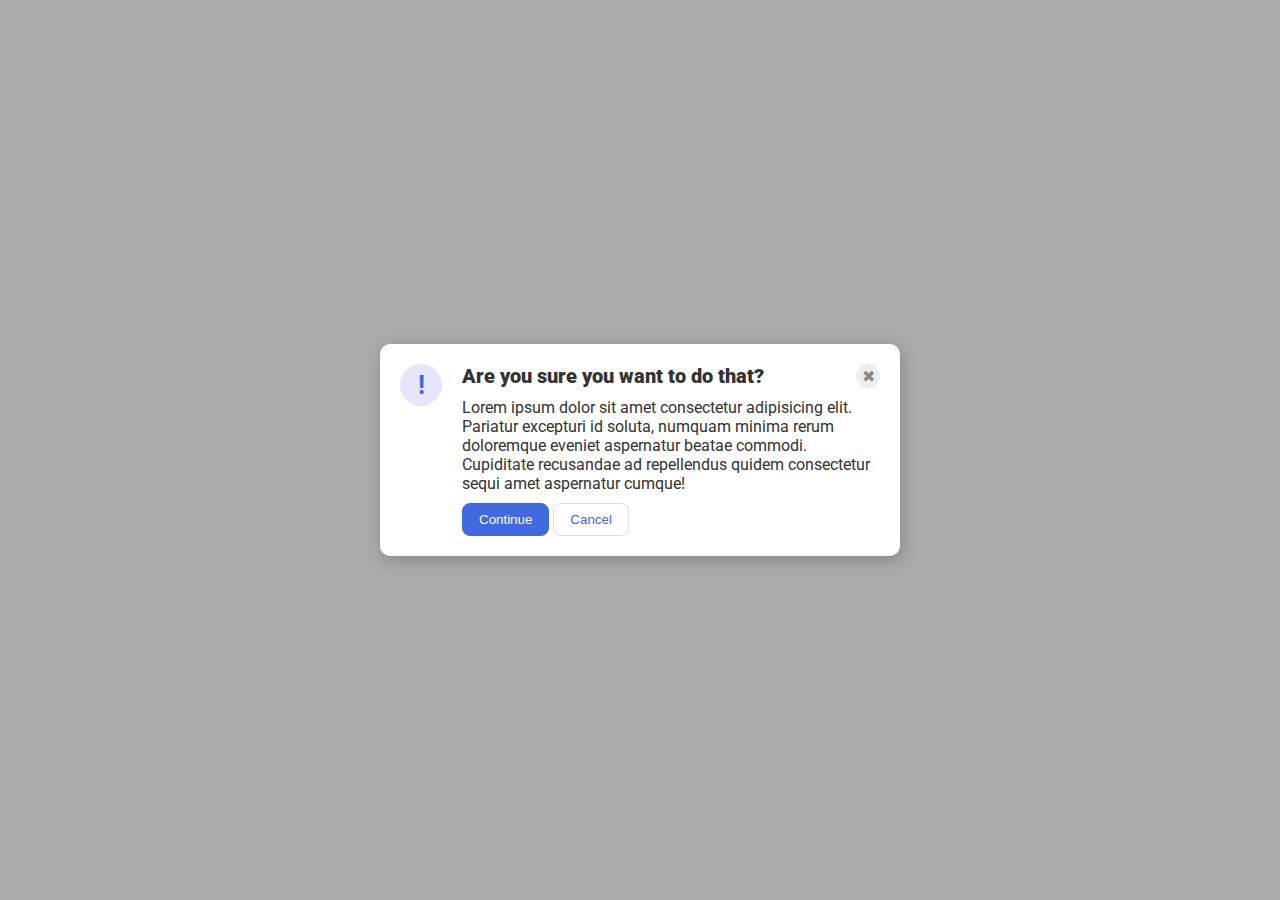
<file: flex/05-flex-modal/index.html>
<!DOCTYPE html>
<html lang="en">
  <head>
    <meta charset="UTF-8">
    <meta http-equiv="X-UA-Compatible" content="IE=edge">
    <meta name="viewport" content="width=device-width, initial-scale=1.0">
    <link rel="stylesheet" href="style.css">
    <title>Modal</title>
  </head>
  <body>
    <div class="modal">
      <div class="icon">!</div>
      <div class="modal-body">
        <div class="modal-header">
            <div class="header">Are you sure you want to do that?</div>
            <button class="close-button">✖</button>
        </div>
        <div class="text">Lorem ipsum dolor sit amet consectetur adipisicing elit. Pariatur excepturi id soluta, numquam minima rerum doloremque eveniet aspernatur beatae commodi. Cupiditate recusandae ad repellendus quidem consectetur sequi amet aspernatur cumque!</div>
        <div class="modal-footer">
            <button class="continue">Continue</button>
            <button class="cancel">Cancel</button>
        </div>
      </div>
    </div>
  </body>
</html>
</file>
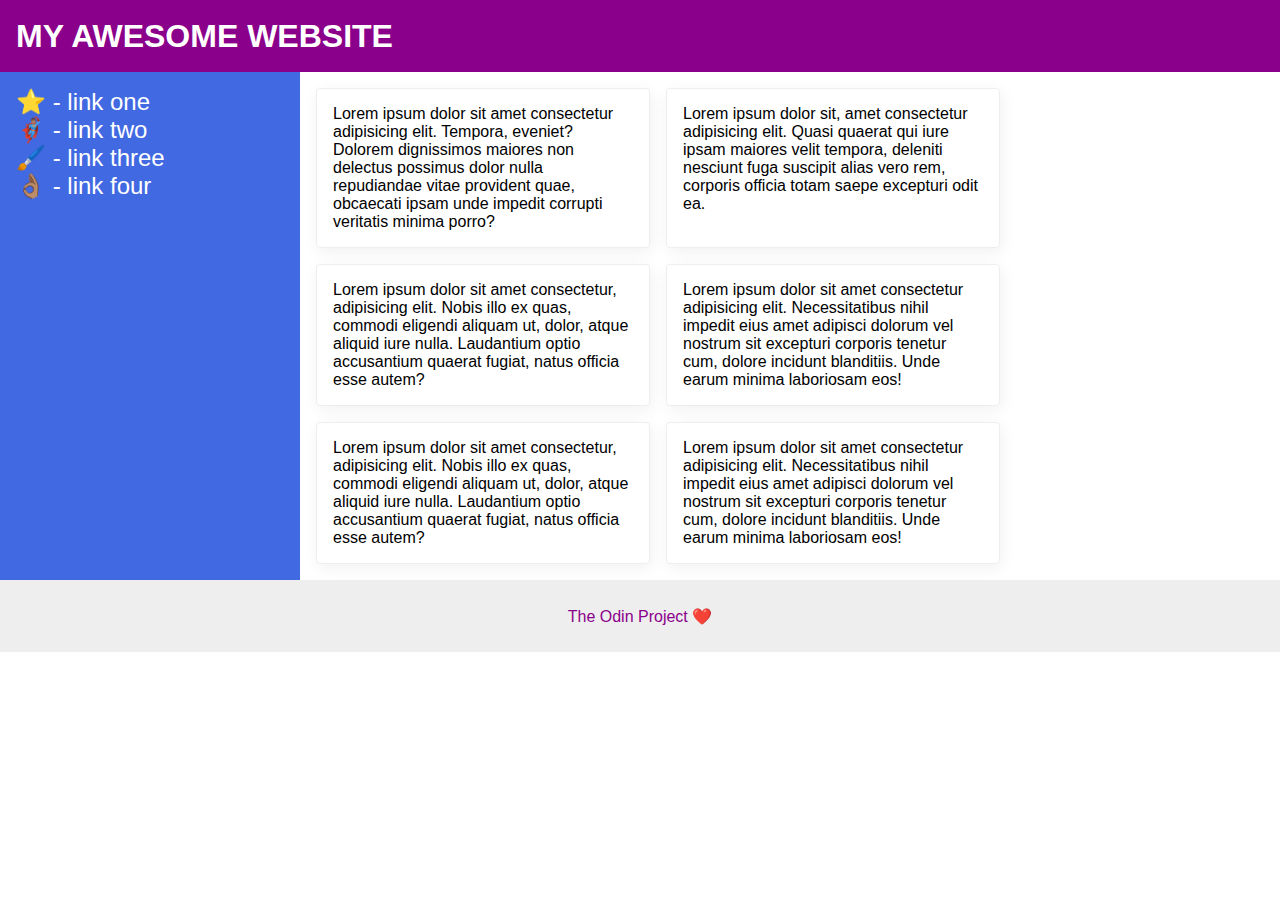
<file: flex/07-flex-layout-2/index.html>
<!DOCTYPE html>
<html lang="en">
  <head>
    <meta charset="UTF-8">
    <meta http-equiv="X-UA-Compatible" content="IE=edge">
    <meta name="viewport" content="width=device-width, initial-scale=1.0">
    <title>The Holy Grail</title>
    <link rel="stylesheet" href="style.css">
  </head>
  <body>
    <div class="header">
      MY AWESOME WEBSITE
    </div>
    <div class="container">
        <div class="sidebar">
        <ul>
            <li><a href="#">⭐ - link one</a></li>
            <li><a href="#">🦸🏽‍♂️ - link two</a></li>
            <li><a href="#">🖌️ - link three</a></li>
            <li><a href="#">👌🏽 - link four</a></li>
        </ul>
        </div>
        <div class="grid">
            <div class="card">Lorem ipsum dolor sit amet consectetur adipisicing elit. Tempora, eveniet? Dolorem dignissimos maiores non delectus possimus dolor nulla repudiandae vitae provident quae, obcaecati ipsam unde impedit corrupti veritatis minima porro?</div>
            <div class="card">Lorem ipsum dolor sit, amet consectetur adipisicing elit. Quasi quaerat qui iure ipsam maiores velit tempora, deleniti nesciunt fuga suscipit alias vero rem, corporis officia totam saepe excepturi odit ea.</div>
            <div class="card">Lorem ipsum dolor sit amet consectetur, adipisicing elit. Nobis illo ex quas, commodi eligendi aliquam ut, dolor, atque aliquid iure nulla. Laudantium optio accusantium quaerat fugiat, natus officia esse autem?</div>
            <div class="card">Lorem ipsum dolor sit amet consectetur adipisicing elit. Necessitatibus nihil impedit eius amet adipisci dolorum vel nostrum sit excepturi corporis tenetur cum, dolore incidunt blanditiis. Unde earum minima laboriosam eos!</div>
            <div class="card">Lorem ipsum dolor sit amet consectetur, adipisicing elit. Nobis illo ex quas, commodi eligendi aliquam ut, dolor, atque aliquid iure nulla. Laudantium optio accusantium quaerat fugiat, natus officia esse autem?</div>
            <div class="card">Lorem ipsum dolor sit amet consectetur adipisicing elit. Necessitatibus nihil impedit eius amet adipisci dolorum vel nostrum sit excepturi corporis tenetur cum, dolore incidunt blanditiis. Unde earum minima laboriosam eos!</div>
        </div>
    </div>
    <div class="footer">
      The Odin Project ❤️
    </div>
  </body>
</html>
</file>
<file: flex/05-flex-modal/style.css>
@import url('https://fonts.googleapis.com/css2?family=Roboto:wght@400;700&display=swap');

html, body {
  height: 100%;
}

body {
  font-family: Roboto, sans-serif;
  margin: 0;
  background: #aaa;
  color: #333;
  /* I'll give you this one for free lol */
  display: flex;
  align-items: center;
  justify-content: center;
}

.modal {
  background: white;
  width: 480px;
  border-radius: 10px;
  box-shadow: 2px 4px 16px rgba(0,0,0,.2);
  display: flex;
  gap: 20px;
  padding: 20px;
}

.icon {
  color: royalblue;
  font-size: 26px;
  font-weight: 700;
  background: lavender;
  width: 42px;
  height: 42px;
  min-width: 42px;
  border-radius: 50%;
  display: flex;
  align-items: center;
  justify-content: center;
}

.close-button {
  background: #eee;
  border-radius: 50%;
  color: #888;
  font-weight: 400;
  font-size: 16px;
  height: 24px;
  width: 24px;
  display: flex;
  align-items: center;
  justify-content: center;
  border: 1px solid #eee;
  padding: 0;
}

.modal-body {
    display: flex;
    flex-direction: column;
    justify-content: space-between;
    gap: 10px;
}

.modal-header {
    display: flex;
    justify-content: space-between;
    font-weight: 900;
    font-size: 20px;
}

button {
  cursor: pointer;
  padding: 8px 16px;
  border-radius: 8px;
}

button.continue {
  background: royalblue;
  border: 1px solid royalblue;
  color: white;
}

button.cancel {
  background: white;
  border: 1px solid #ddd;
  color: royalblue;
}
</file>
<file: flex/07-flex-layout-2/style.css>
body {
  font-family: -apple-system, BlinkMacSystemFont, 'Segoe UI', Roboto, Oxygen, Ubuntu, Cantarell, 'Open Sans', 'Helvetica Neue', sans-serif;
  margin: 0;
  min-height: 100vh;
}

ul {
    list-style-type: none;
    padding: 0;
    margin: 0;
}

.header {
  height: 72px;
  background: darkmagenta;
  color: white;
  font-size: 32px;
  font-weight: 900;
  padding-left: 16px;
  line-height: 72px;
}

.footer {
  height: 72px;
  background: #eee;
  color: darkmagenta;
  display: flex;
  justify-content: center;
  align-items: center;
}

.sidebar {
  width: 300px;
  background: royalblue;
  box-sizing: border-box;
  font-size: 24px;
  padding: 16px;
  flex-shrink: 0;
}

.sidebar a {
    color: white;
    text-decoration: none;
}

.card {
  border: 1px solid #eee;
  box-shadow: 2px 4px 16px rgba(0,0,0,.06);
  border-radius: 4px;
  padding: 16px;
  width: 300px;
}

.container {
    display: flex;
    justify-content: flex-start;
}

.grid {
    margin: 16px;
    display: flex;
    flex-wrap: wrap;
    gap: 16px;
    flex-grow: 1;
}
</file>
